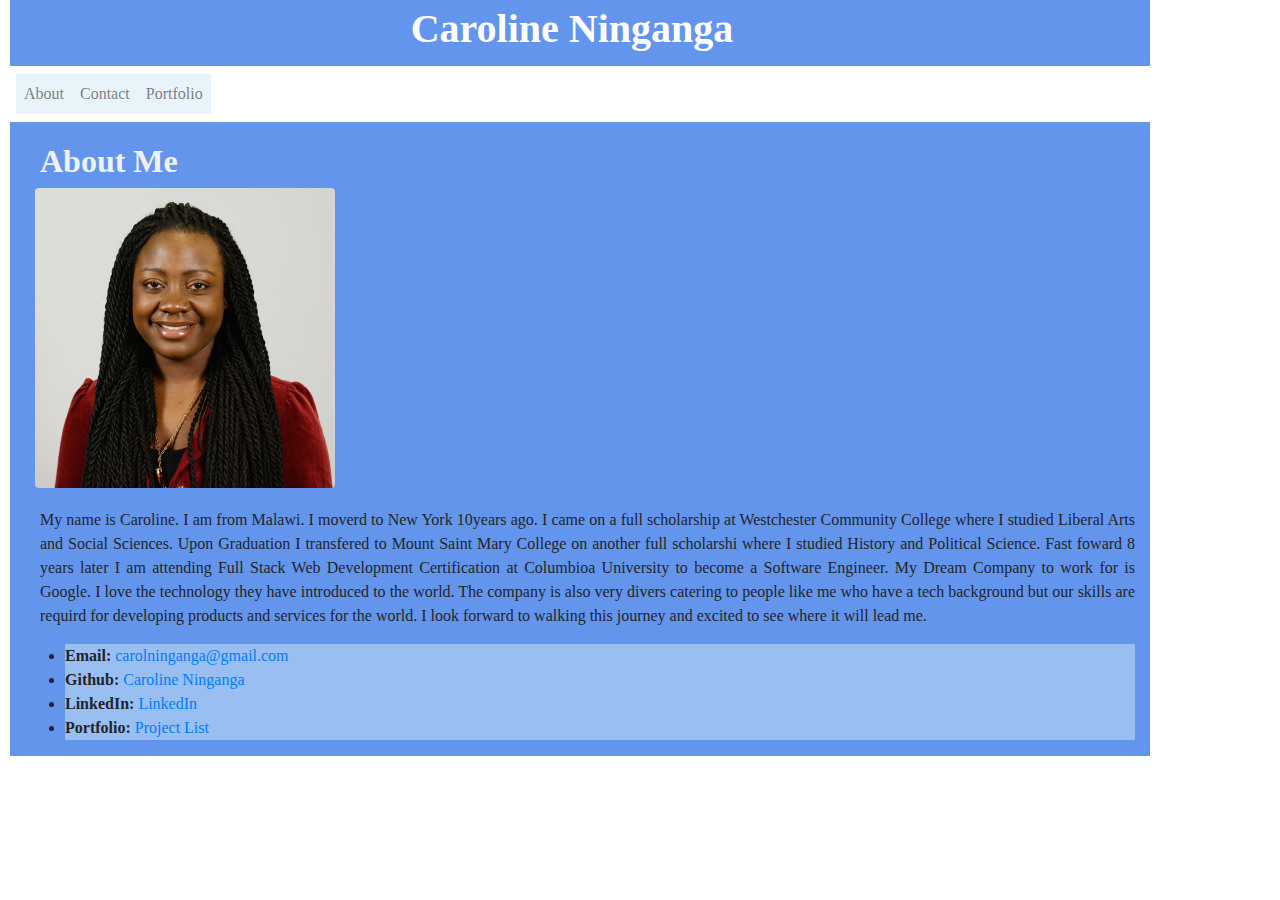
<file: index.html>
<!DOCTYPE html>
<html lang="en">
<head>
    <meta charset="UTF-8">
    <meta name="viewport" content="width=device-width, initial-scale=1.0">
    <meta http-equiv="X-UA-Compatible" content="ie=edge">
    <title>Caroline Ninganga</title>
</head>

<link rel="stylesheet" href="https://stackpath.bootstrapcdn.com/bootstrap/4.4.1/css/bootstrap.min.css"
    integrity="sha384-Vkoo8x4CGsO3+Hhxv8T/Q5PaXtkKtu6ug5TOeNV6gBiFeWPGFN9MuhOf23Q9Ifjh" crossorigin="anonymous">
  <link rel="stylesheet" href="Assets1-linked-files/about.css" type="text/css">

  <title>Contact</title>
</head>
<div class="container">
  <nav class="navbar1 navbar-expand-lg navbar-light">
    <a class="navbar-brand" href="#">
      <h1>Caroline Ninganga</h1>
    </a>
  </nav>
</div>

  <nav class="navbar navbar-expand-sm navbar-light justify-content-left">
    <ul class="navbar-nav">
      <li class="nav-item">
        <a class="nav-link" href="index.html">About</a>
      </li>
      <li class="nav-item">
        <a class="nav-link" href="Assets1-linked-files/contact.html">Contact</a>
      </li>
      <li class="nav-item">
        <a class="nav-link" href="Assets1-linked-files/portfolio.html">Portfolio</a>
      </li>
    </ul>
  </nav>
</div>

<body>
    <div class="container">
        <div class="row">
            <div class="col-md-12">
              <h2>About Me</h2> 
            </div>
        </div>

        <div class="row">
          <div class="col-md-12">
              <img src="Assets1-linked-files/caroline_pic.jpg" class="rounded float-left" alt="picture of Caroline">
          </div>
        </div>

        <div class="row">
          <div class="col-md-12">
                <p>
                    My name is Caroline. I am from Malawi. I moverd to New York 10years ago. I came on a full scholarship at Westchester Community College where I studied Liberal Arts and Social Sciences. Upon Graduation I transfered to Mount Saint Mary College on another full scholarshi where I studied History and Political Science.
                    Fast foward 8 years later I am attending Full Stack Web Development Certification at Columbioa University to become a Software Engineer. My Dream Company to work for is Google. I love the technology they have introduced to the world. The company is also very divers catering to people like me who have a tech background but our skills are requird for developing products and services for the world. I look forward to walking this journey and excited to see where it will lead me. 
                </p>  
                </div>
            </div>

            <div class="row">
              <div class="col-md-12">
                <ul>
                  <li><strong>Email:</strong> <a href="carolninganga@gmail.com">carolninganga@gmail.com</a></li>
                  <li><strong>Github:</strong> <a href="https://github.com/carolninganga">Caroline Ninganga</a></li>
                  <li><strong>LinkedIn:</strong> <a href="https://www.linkedin.com/in/caroline-ninganga-a658524a/">LinkedIn</a></li>
                  <li><strong>Portfolio:</strong> <a href="file:///Users/carolineninganga/Development/Homework/Homework-week8/02-Homework/Assets1-linked-files/portfolio.html">Project List</a></li>
                </ul>  
              </div>
            </div>

        </div>
    
</body>
</html>
</file>
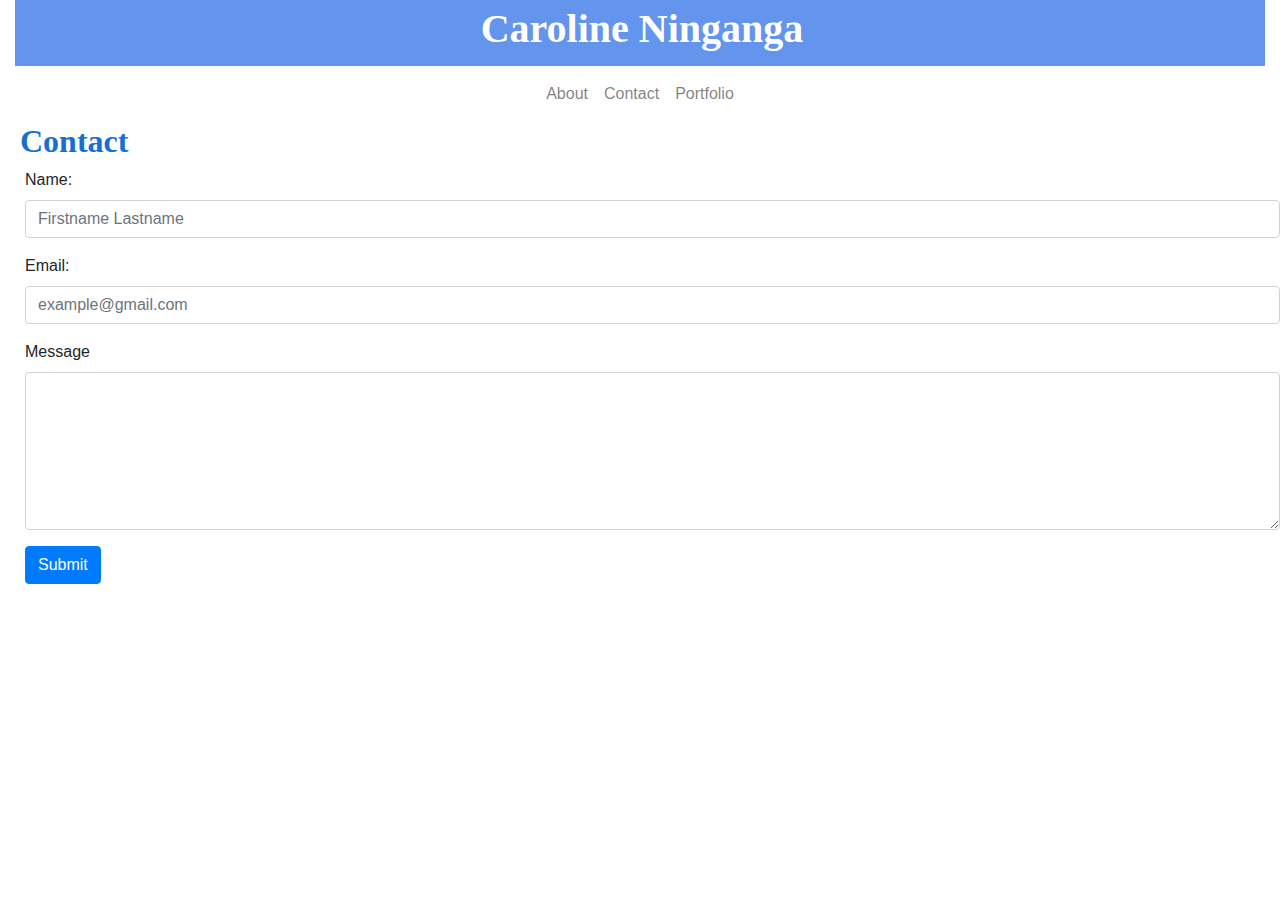
<file: Assets1-linked-files/contact.html>
<!DOCTYPE html>
<html lang="en">

<head>
  <meta charset="UTF-8">
  <meta name="viewport" content="width=device-width, initial-scale=1.0">
  <meta http-equiv="X-UA-Compatible" content="ie=edge">

  <link rel="stylesheet" href="https://stackpath.bootstrapcdn.com/bootstrap/4.4.1/css/bootstrap.min.css"
    integrity="sha384-Vkoo8x4CGsO3+Hhxv8T/Q5PaXtkKtu6ug5TOeNV6gBiFeWPGFN9MuhOf23Q9Ifjh" crossorigin="anonymous">
  <link rel="stylesheet" href="contact.css" type="text/css">

  <title>Contact</title>
</head>
<div class="container1">
  <nav class="navbar1 navbar-expand-lg navbar-light">
    <a class="navbar-brand" href="#">
      <h1>Caroline Ninganga</h1>
    </a>
  </nav>
</div>

<nav class="navbar navbar-expand-sm navbar-light justify-content-center">
  <ul class="navbar-nav">
    <li class="nav-item">
      <a class="nav-link" href="../index.html">About</a>
    </li>
    <li class="nav-item">
      <a class="nav-link" href="contact.html">Contact</a>
    </li>
    <li class="nav-item">
      <a class="nav-link" href="portfolio.html">Portfolio</a>
    </li>
  </ul>
</nav>

<body>
  <div class="container2">
    <div class="row">
      <div class="col-2">
        <h2>Contact</h2>
      </div>

      <div class="col-12">
        <form>
          <div class="form-group">
            <label for="formGroupExampleInput">Name:</label>
            <input type="text" class="form-control" id="formGroupExampleInput" placeholder="Firstname Lastname">
          </div>
          <div class="form-group">
            <label for="formGroupExampleInput2">Email:</label>
            <input type="text" class="form-control" id="formGroupExampleInput2" placeholder="example@gmail.com">
          </div>
          <div class="form-group">
            <label for="exampleFormControlTextarea1">Message</label>
            <textarea class="form-control" id="exampleFormControlTextarea1" rows="6"></textarea>
          </div>
        </form>
      </div>

     <div class="col-2">
      <button type="button" class="btn btn-primary">Submit</button>
    </div>  
    
  </div>
 </div>
</body>

</html>
</file>
<file: Assets1-linked-files/about.css>
.container {
    background-color: cornflowerblue;
    text-align: center;
    padding-left: 15px;
    margin-left: 10px;
    margin-right: 10px;

}

h1 {
    font-family: 'Times New Roman', Times, serif;
    color: white;
    font-weight: bold;
}

h2 {
    font-family: 'Times New Roman', Times, serif;
    color: rgb(238, 242, 245);
    font-weight: bold;
    margin-left: 15px;
    margin-top: 20px;
    float: left;
}

.rounded {
    width: 300px;
    height: 300px;
    margin-bottom: 20px;
    margin-left: 10px;
    float: left;
}

p {
    font-size: 16px;
    margin-left: 15px;
    text-align: justify;
    font-family: 'Times New Roman', Times, serif;
}

li {
    text-align: justify;
    font-family: 'Times New Roman', Times, serif;
    background-color: rgba(208, 233, 245, 0.493);
}
</file>
<file: Assets1-linked-files/contact.css>
.container1 {
    background-color: cornflowerblue;
    text-align: center;
    padding-left: 15pt;
    margin-left: 15px;
    margin-right: 15px;
}
 
h1 {
    font-family: 'Times New Roman', Times, serif;
    color: white;
    font-weight: bold;
}

h2 {
    font-family: 'Times New Roman', Times, serif;
    color: rgb(22, 111, 212);
    font-weight: bold;
    margin-left: 20px;
}

.btn {
    margin-left: 25px;
}

.form-group {
    margin-left: 25px;
}

.footer {
    float: left;
    border: cornflowerblue;
}
</file>
